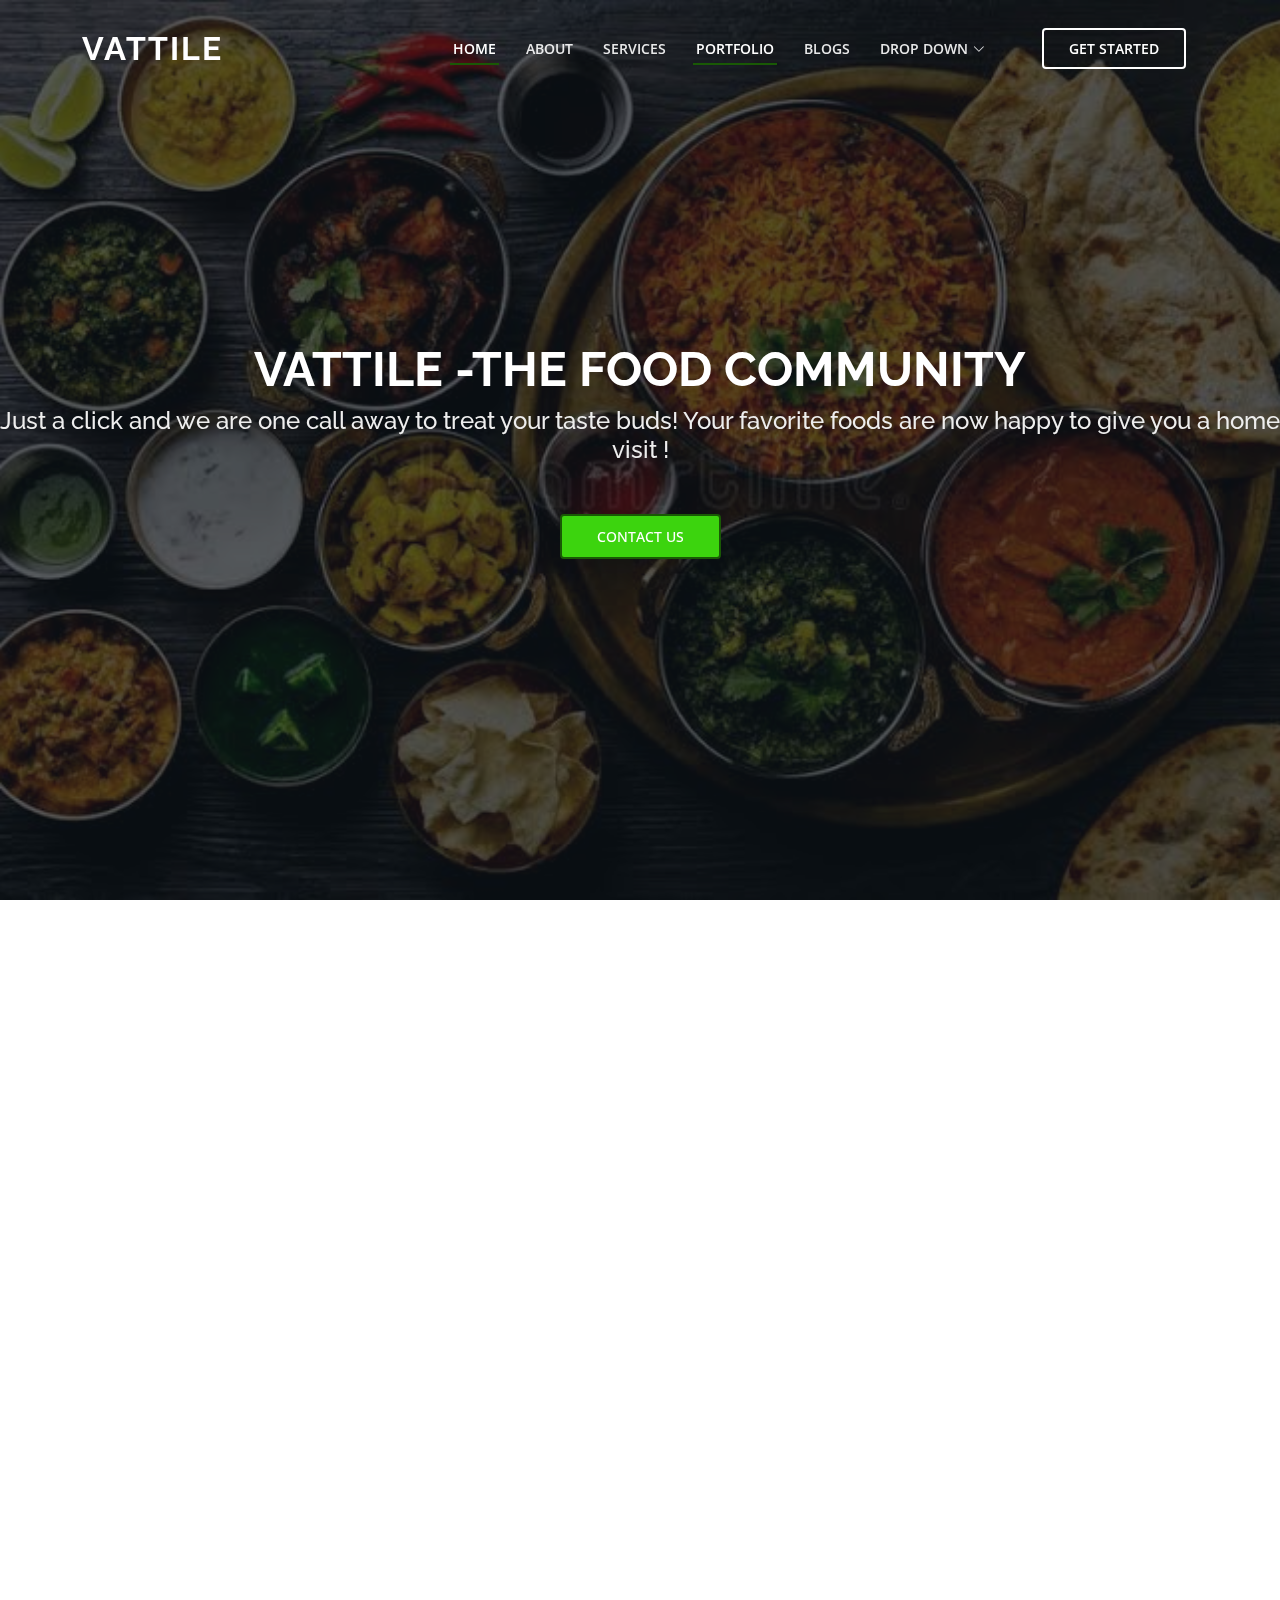
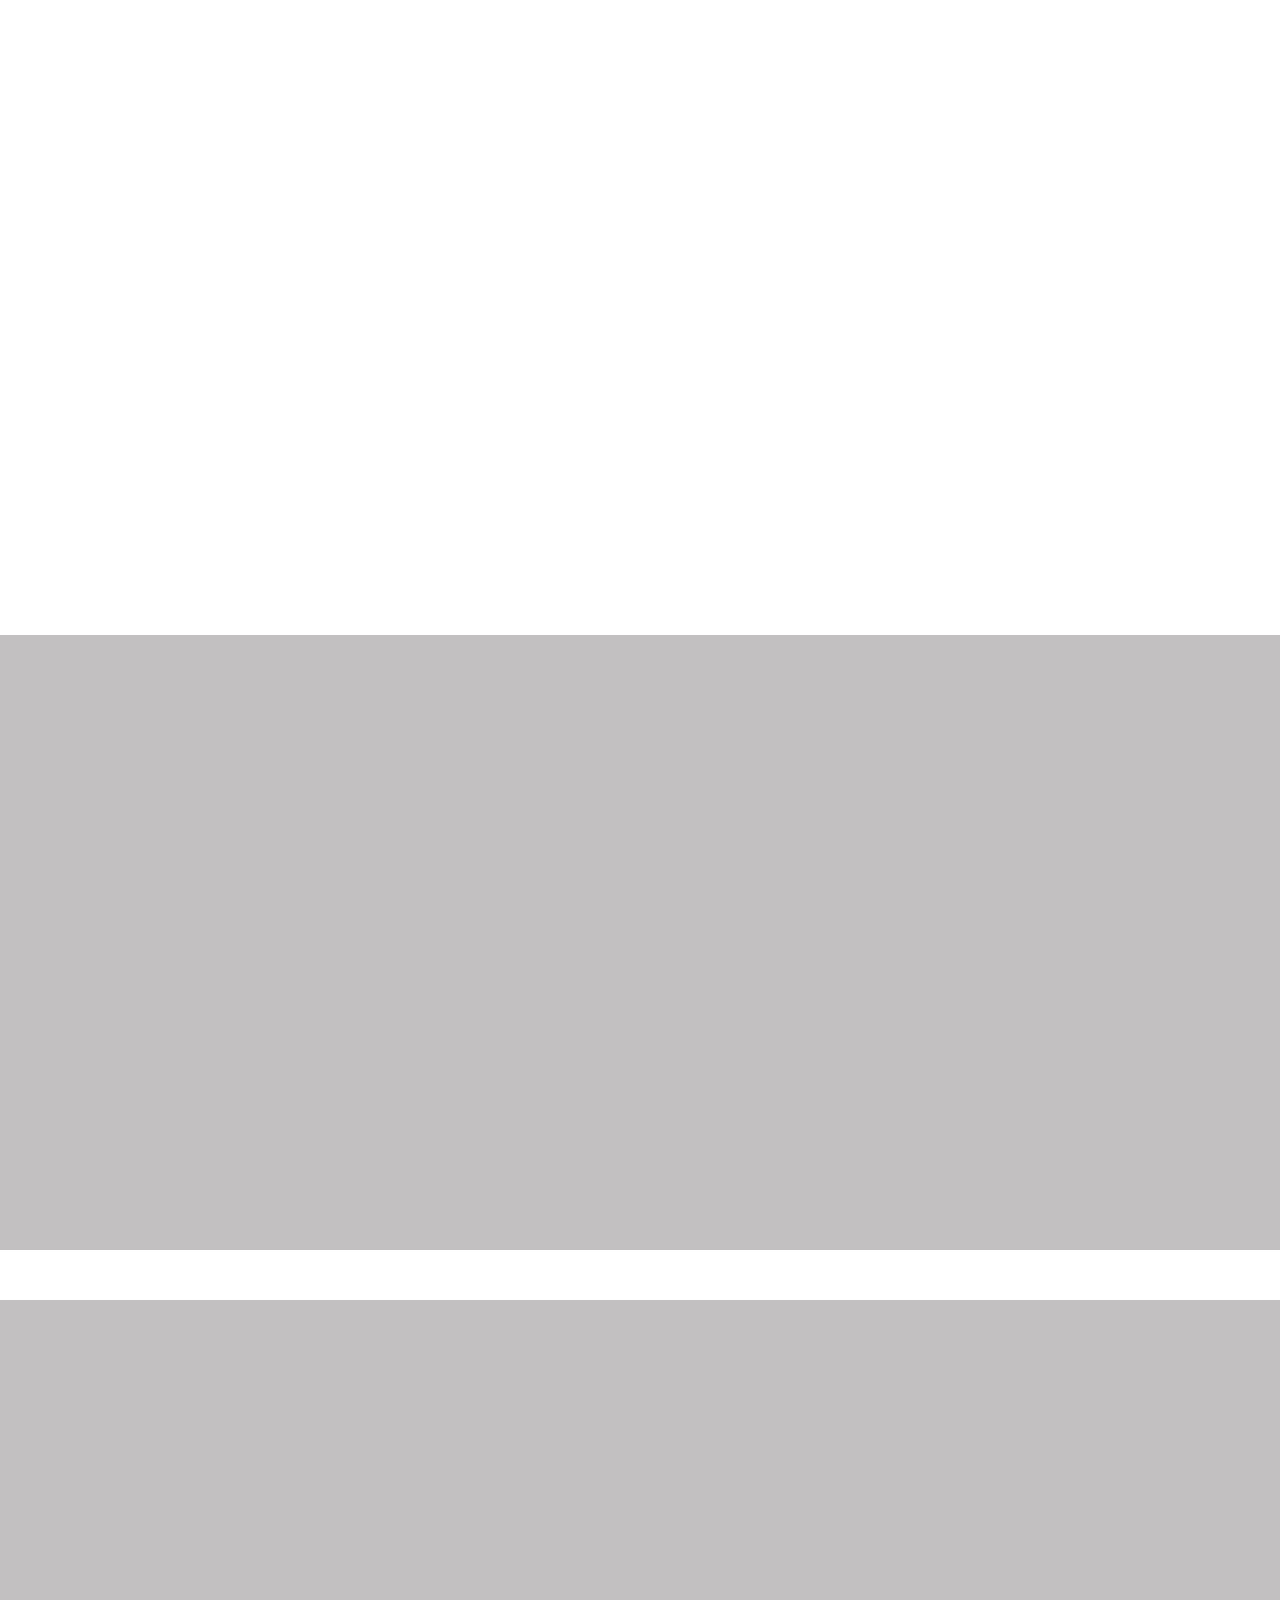
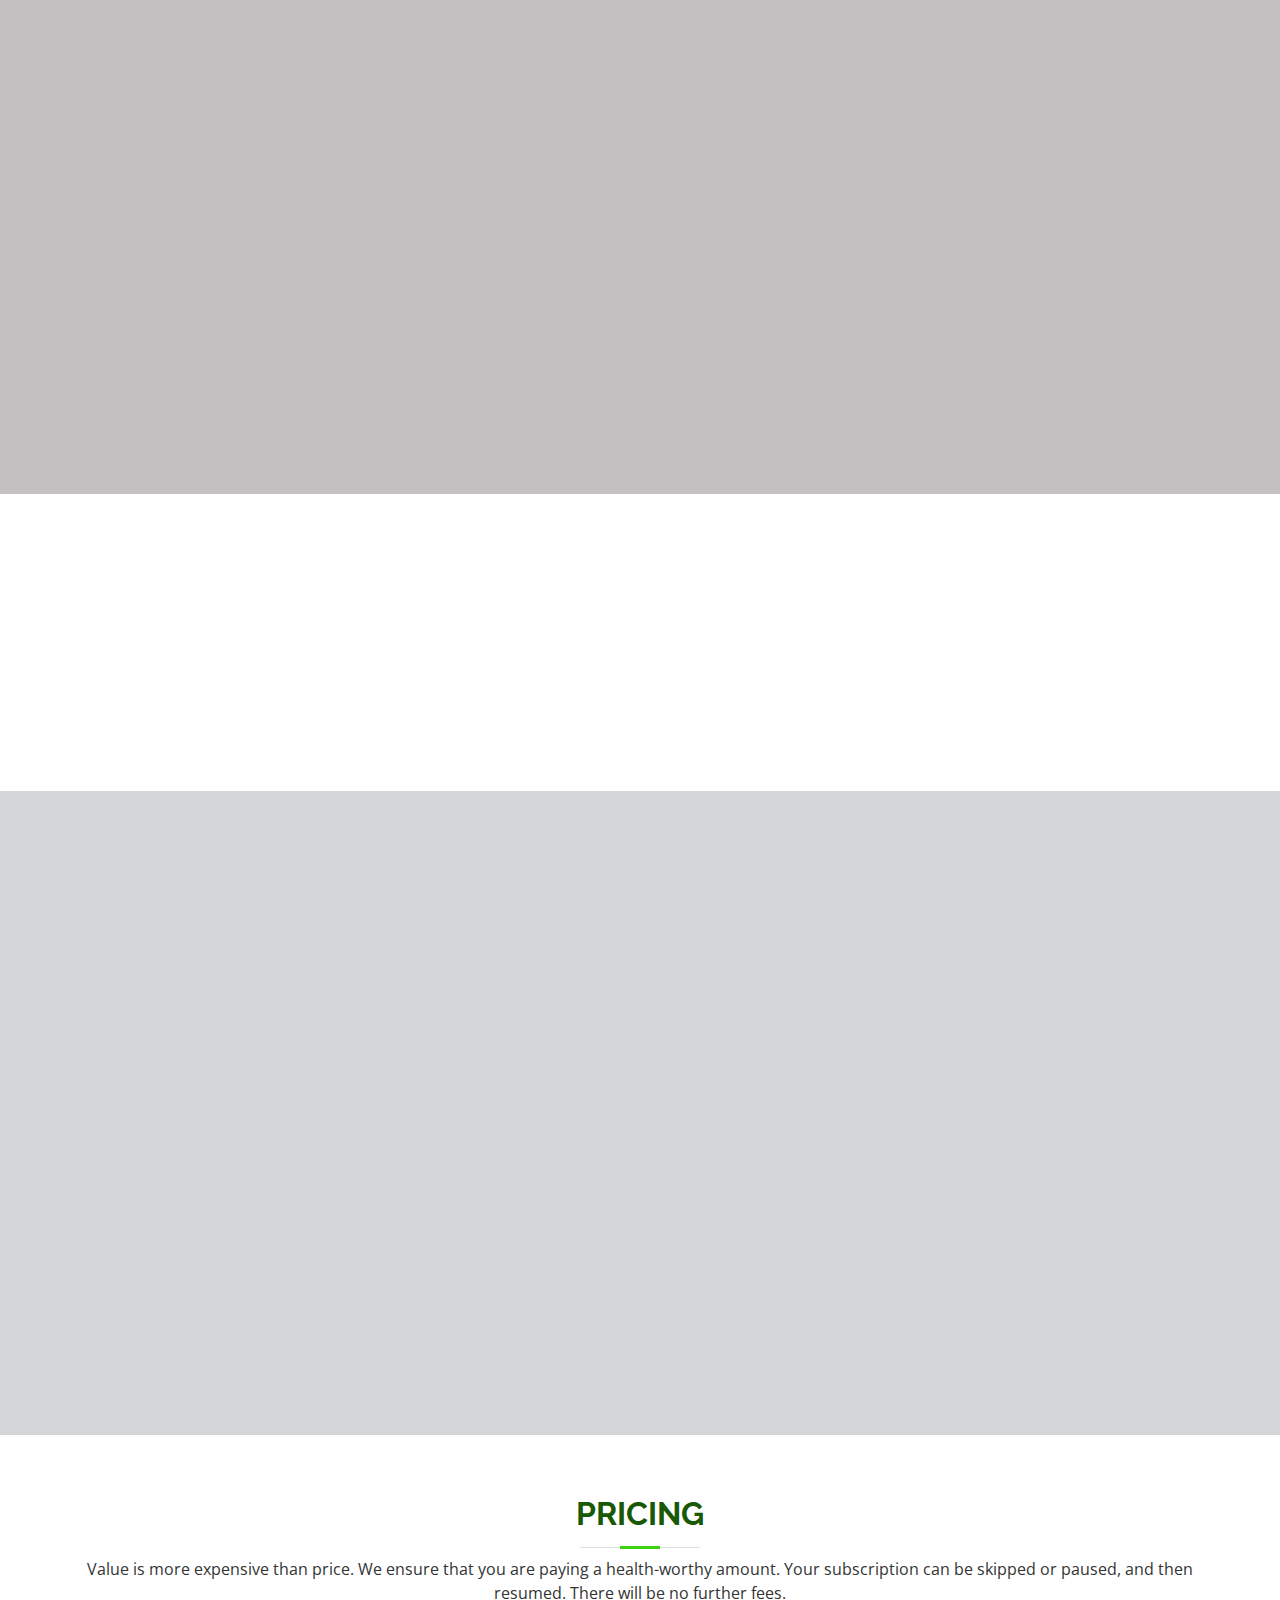
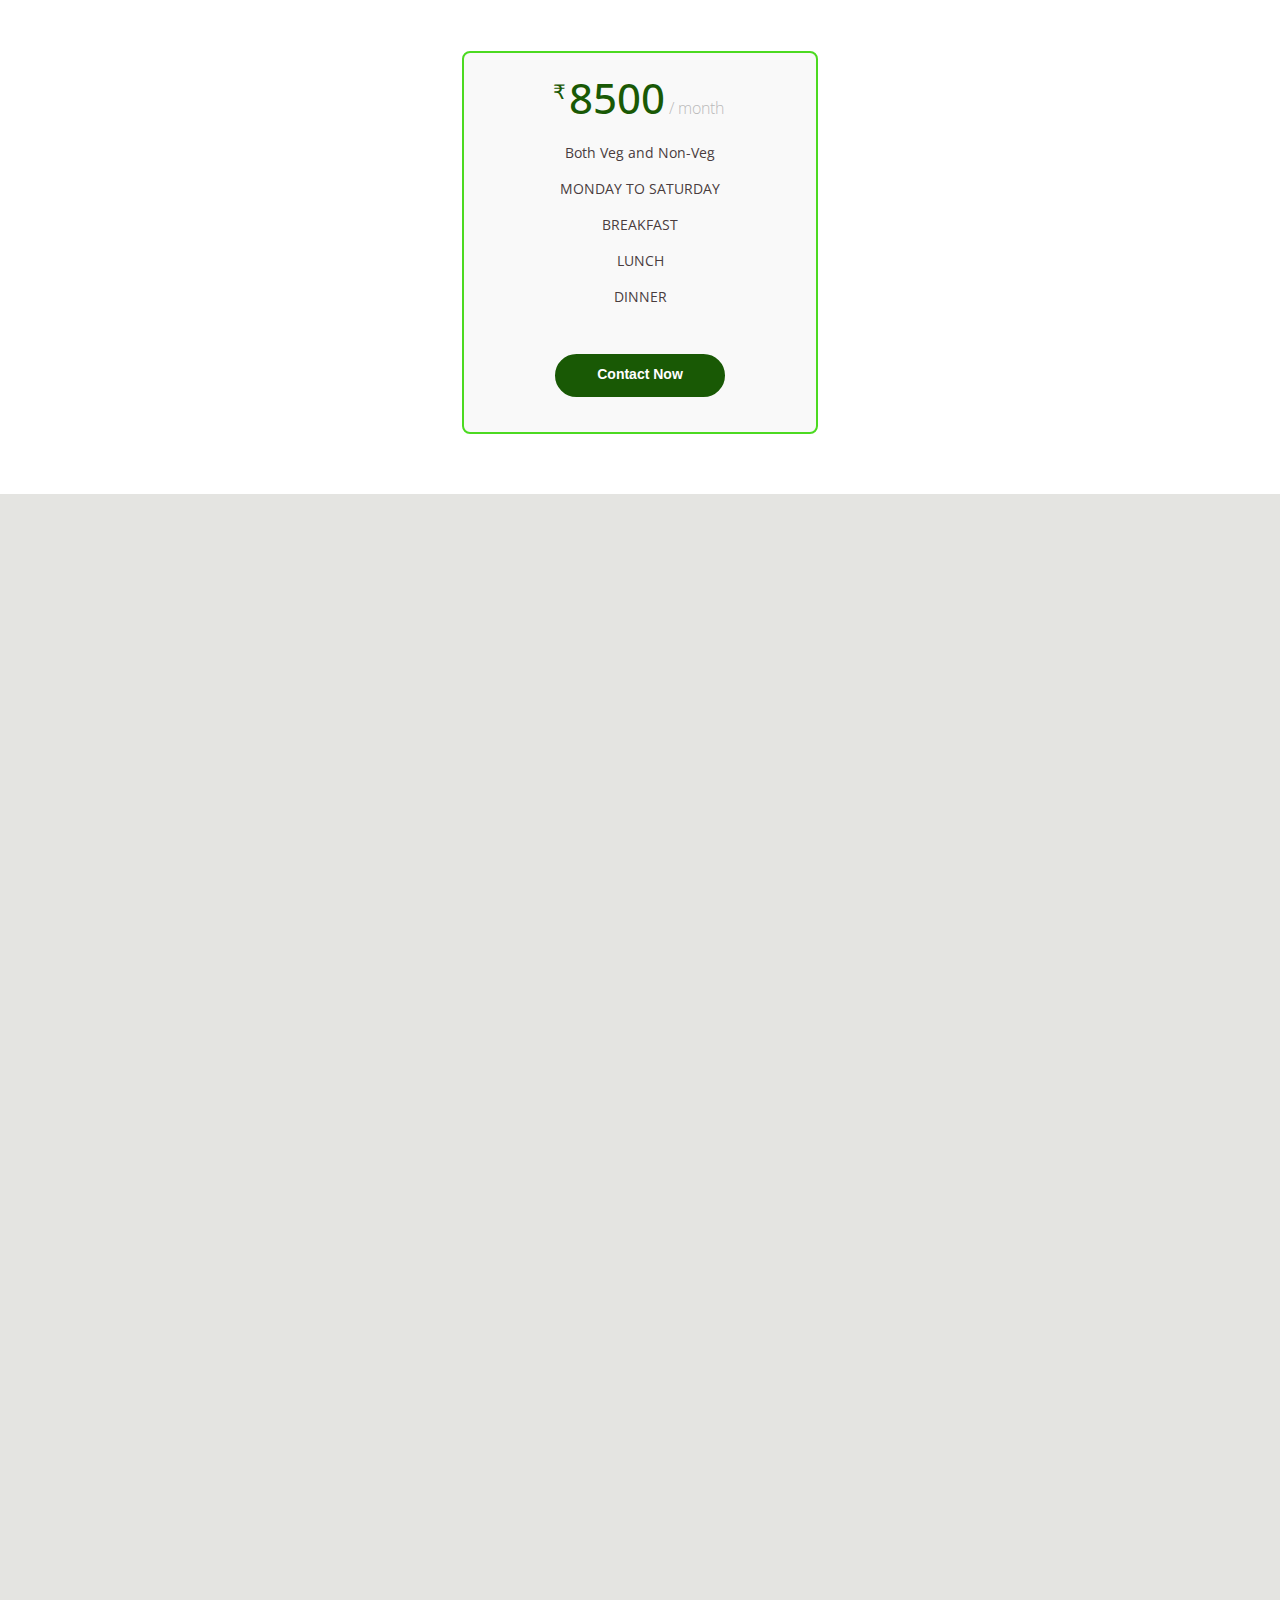
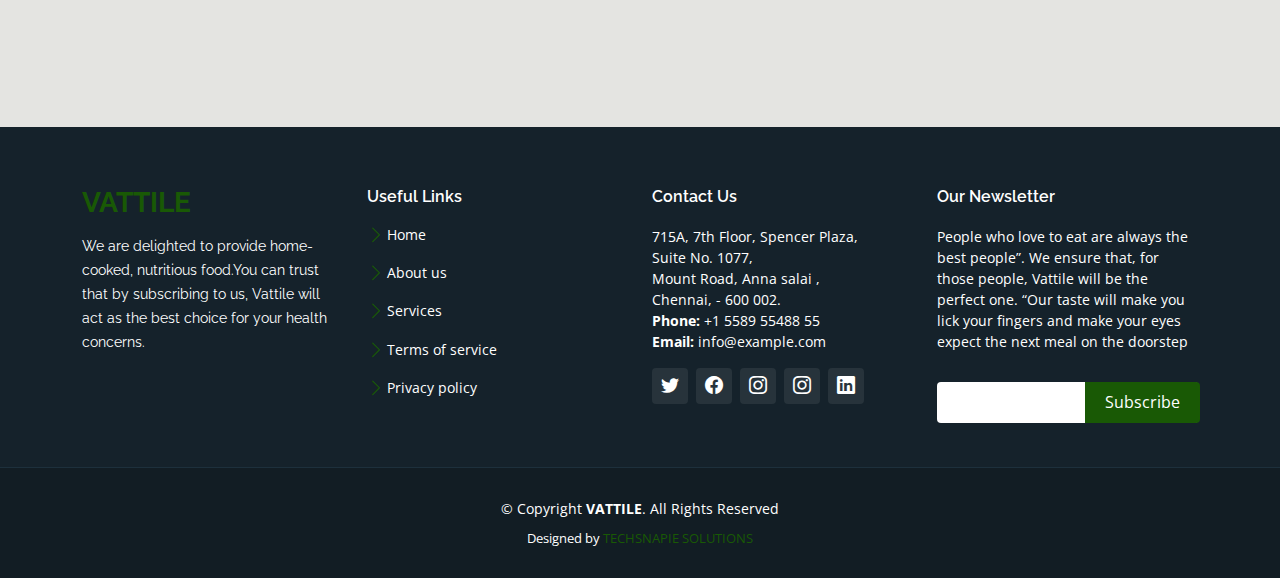
<file: index.html>
<!DOCTYPE html>
<html lang="en">

<head>
  <meta charset="utf-8">
  <meta content="width=device-width, initial-scale=1.0" name="viewport">

  <title>VATTILE-THE FOOD COMMUNITY</title>
  <meta content="" name="description">
  <meta content="" name="keywords">

  <!-- Favicons -->
  <!-- <link href="assets/img/favicon.png" rel="icon">
  <link href="assets/img/apple-touch-icon.png" rel="apple-touch-icon"> -->

  <!-- Google Fonts -->
  <link href="https://fonts.googleapis.com/css?family=Open+Sans:300,300i,400,400i,600,600i,700,700i|Raleway:300,300i,400,400i,500,500i,600,600i,700,700i|Poppins:300,300i,400,400i,500,500i,600,600i,700,700i" rel="stylesheet">

  <!-- Vendor CSS Files -->
  <link href="assets/vendor/aos/aos.css" rel="stylesheet">
  <link href="assets/vendor/bootstrap/css/bootstrap.min.css" rel="stylesheet">
  <link href="assets/vendor/bootstrap-icons/bootstrap-icons.css" rel="stylesheet">
  <link href="assets/vendor/boxicons/css/boxicons.min.css" rel="stylesheet">
  <link href="assets/vendor/glightbox/css/glightbox.min.css" rel="stylesheet">
  <link href="assets/vendor/remixicon/remixicon.css" rel="stylesheet">
  <link href="assets/vendor/swiper/swiper-bundle.min.css" rel="stylesheet">

  <!-- Template Main CSS File -->
  <link href="assets/css/style.css" rel="stylesheet">

 
</head>

<body>

  <!-- ======= Header ======= -->
  <header id="header" class="fixed-top ">
    <div class="container d-flex align-items-center justify-content-between">

      <h1 class="logo green"><a href="index.html">VATTILE</a></h1>
      <!-- Uncomment below if you prefer to use an image logo -->
      <!-- <a href="index.html" class="logo"><img src="assets/img/logo.png" alt="" class="img-fluid"></a> -->

      <nav id="navbar" class="navbar">
        <ul>
          <li><a class="nav-link scrollto active" href="#hero">Home</a></li>
          <li><a class="nav-link scrollto" href="#about">About</a></li>
          <li><a class="nav-link scrollto" href="#services">Services</a></li>
          <li><a class="nav-link scrollto " href="#portfolio">Portfolio</a></li>
          <li><a class="nav-link scrollto" href="portfolio-details.html">Blogs</a></li>
          <li class="dropdown"><a href="#"><span>Drop Down</span> <i class="bi bi-chevron-down"></i></a>
            <ul>
              <li><a href="#">Drop Down 1</a></li>
              <li class="dropdown"><a href="#"><span>Deep Drop Down</span> <i class="bi bi-chevron-right"></i></a>
                <ul>
                  <li><a href="#">Deep Drop Down 1</a></li>
                  <li><a href="#">Deep Drop Down 2</a></li>
                  <li><a href="#">Deep Drop Down 3</a></li>
                  <li><a href="#">Deep Drop Down 4</a></li>
                  <li><a href="#">Deep Drop Down 5</a></li>
                </ul>
              </li>
              <li><a href="#">Drop Down 2</a></li>
              <li><a href="#">Drop Down 3</a></li>
              <li><a href="#">Drop Down 4</a></li>
            </ul>
          </li>
          
          <li><a class="getstarted scrollto" href="#contact">Get Started</a></li>
        </ul>
        <i class="bi bi-list mobile-nav-toggle"></i>
      </nav><!-- .navbar -->

    </div>
  </header><!-- End Header -->

  <!-- ======= Hero Section ======= -->
  <section id="hero">
    <div class="hero-container" data-aos="fade-up" data-aos-delay="150">
      <h1>VATTILE -THE FOOD COMMUNITY</h1>
        
      <h2>Just a click and we are one call away to treat your taste buds! Your favorite foods are now happy to give you a home visit !</h2>
      <div class="d-flex ">
        <a href="#contact" class="btn-get-started scrollto">Contact Us</a>
      </div>
    </div>
  </section><!-- End Hero -->

  <!-- ======= about Section ======= -->
<section id="about">
    <div class="container" data-aos="fade-up">
      <div class="section-header">
        <h3 class="green";>About</h3><br>
        <p class="pa1">--- Meals and Memories are made here ---</p>
        <p>VATTILE-A cuisine, freshly cooked home food of scrumptious and authentic variety to serve you with your favourite dishes full of flavours and spices. 
          We provide nutritious, home-cooked meals. Working professionals, bachelors, pregnant ladies, women with infants, and those with allergic problems will all benefit from our nutritious home foods.</p>
      </div>
</div>
</section>

<!-- ======= SPECIAL Section ======= -->
<section id="team">
    <div class="container" data-aos="fade-up">
      <div class="section-header">
        <h3 class="green">OUR SPECIAL</h3>
        <p>Sed ut perspiciatis unde omnis iste natus error sit voluptatem accusantium doloremque</p>
      </div>

      <div class="row">
        <section id="portfolio" class="portfolio">
          <div class="container">
      
       
      <div class="row portfolio-container" data-aos="fade-up" data-aos-delay="200">

        <div class="col-lg-4 col-md-6 portfolio-item ">
          <div class="portfolio-wrap">
            <img src="assets/img/portfolio/portfolio-1.jpg" class="img-fluid" alt="">
            <div class="portfolio-info">
              <h4>item-1</h4>
              
              <div class="portfolio-links">
                <a href="assets/img/portfolio/portfolio-1.jpg" data-gallery="portfolioGallery" class="portfolio-lightbox" title="App 1"><i class="bx bx-plus"></i></a>
                <a href="portfolio-details.html" class="link-details" title="More Details"><i class="bi bi-link"></i></a>

              </div>
            </div>
          </div>
        </div>

        <div class="col-lg-4 col-md-6 portfolio-item ">
          <div class="portfolio-wrap">
            <img src="assets/img/portfolio/portfolio-1.jpg" class="img-fluid" alt="">
            <div class="portfolio-info">
              <h4>item-1</h4>
              
              <div class="portfolio-links">
                <a href="assets/img/portfolio/portfolio-1.jpg" data-gallery="portfolioGallery" class="portfolio-lightbox" title="App 1"><i class="bx bx-plus"></i></a>
                <a href="portfolio-details.html" class="link-details" title="More Details"><i class="bi bi-link"></i></a>

              </div>
            </div>
          </div>
        </div>

        <div class="col-lg-4 col-md-6 portfolio-item ">
          <div class="portfolio-wrap">
            <img src="assets/img/portfolio/portfolio-1.jpg" class="img-fluid" alt="">
            <div class="portfolio-info">
              <h4>item-1</h4>
              
              <div class="portfolio-links">
                <a href="assets/img/portfolio/portfolio-1.jpg" data-gallery="portfolioGallery" class="portfolio-lightbox" title="App 1"><i class="bx bx-plus"></i></a>
                <a href="portfolio-details.html" class="link-details" title="More Details"><i class="bi bi-link"></i></a>

              </div>
            </div>
          </div>
        </div>

         <div class="col-lg-4 col-md-6 portfolio-item ">
          <div class="portfolio-wrap">
            <img src="assets/img/portfolio/portfolio-1.jpg" class="img-fluid" alt="">
            <div class="portfolio-info">
              <h4>item-1</h4>
              
              <div class="portfolio-links">
                <a href="assets/img/portfolio/portfolio-1.jpg" data-gallery="portfolioGallery" class="portfolio-lightbox" title="App 1"><i class="bx bx-plus"></i></a>
                <a href="portfolio-details.html" class="link-details" title="More Details"><i class="bi bi-link"></i></a>

              </div>
            </div>
          </div>
        </div>

       
</div>
</div>
</section>
     
  </section><!-- End Team Section -->
    <!-- ======= Events Section ======= -->
    <section id="events" class="events">
        <div class="container" data-aos="fade-up">
            <div class="section-header">
                <h3 class="green"> WHY HOME FOOD?</h3>
                <p>&nbsp</p>
              </div>
  
          <div class="events-slider swiper" data-aos="fade-up" data-aos-delay="100">
            <div >
  
              <div >
                <div class="row event-item">
                  <div class="col-lg-6">
                    <img src="assets/img/event-birthday.jpg" class="img-fluid" alt="">
                  </div>
                  <div class="col-lg-6 pt-4 pt-lg-0 content">
                    <h3>GOOD FOOD IS GOOD MOOD</h3><br>
                   
                   
                    <p class="fst-italic">
                      While dining out is a convenient way to avoid cooking, some restaurant dishes are high in salt, sugar, and fat. </p>
                      <p>According to a recent study, people who dine out twice or more per day have a higher risk of dying young than those who eat out less than once per week. </p>
                      <p>You do not need to be concerned; instead, we are here to provide you with organic food so that you can avoid cooking and focus on your responsibilities.

                    </p>
                   
                  
                  </div>
                </div>
              </div><!-- End testimonial item -->
  
              
  
             
            </div>
           
          </div>
  
        </div></section>

         <!-- ======= Events Section ======= -->
         <section id="events" class="events event-gap">
        <div class="container" data-aos="fade-up">
  
            <div class="section-header">
                <h3 class="green">WHY VATTILE? THE REASON TO CHOOSE US</h3>    
                <p>&nbsp</p>   
            </div>
  
          <div class="events-slider swiper" data-aos="fade-up" data-aos-delay="100">
            <div >
  
              <div >
                <div class="row event-item">
                
                  <div class="col-lg-6 ">
                    <h3>The Best Choice for Healthy Homemade Food</h3>
                    
                    <ul>

                      <li><i class="bi bi-check-circled"></i>Buying vegetables and raw materials directly from farmers.</li>

                      <li><i class="bi bi-check-circled"></i>Preparation of our own traditional home-made masala.</li>
                      <li><i class="bi bi-check-circled"></i>Insulated thermal tiffen boxes will be provided for the consumers.</li>
                      <li><i class="bi bi-check-circled"></i>Clean vessels that are strictly made of organic dishwashers.</li>
                      <li><i class="bi bi-check-circled"></i>We use cold-pressed oil to maintain the natural form of our ingredients.</li>
                      <li><i class="bi bi-check-circled"></i>Sanitized kitchen with expert chefs in South and North Indian cuisine.</li>
                      <li><i class="bi bi-check-circled"></i>It includes a well-equipped, hygienic kitchen with hand gloves and head caps.</li>
                      <li><i class="bi bi-check-circled"></i>Our customer relationship team will reach you to learn any of your special requests and to explain the plan more clearly.</li>
                      <li><i class="bi bi-check-circled"></i>Your food will start to get delivered the next day on your doorstep by our dedicated delivery team on time.</li>

                    </ul>
                    
                  </div>
                  <div class="col-lg-6 pt-4 pt-lg-0 content">
                    <img src="assets/img/event-birthday.jpg" class="img-fluid" alt="">
                  </div>
                </div>
              </div><!-- End testimonial item -->
  
              
  
             
            </div>
           
          </div>
  
        </div>
      </section><!-- End Events Section -->
  

  <!-- ======= Portfolio Section ======= -->
  <section id="portfolio" class="portfolio">
    <div class="container">

        <div class="container" data-aos="fade-up">
  
            <div class="section-header">
              <h3 class="green">Menu</h3>
              <p>Sed ut perspiciatis unde omnis iste natus error sit voluptatem accusantium doloremque</p>
            </div>
            <div class="d-flex align-cen">
              <a href="#" class="btn-get-started scrollto">Click here to download</a>
            </div>
      
      </div>

    </div>
  </section><!-- End Portfolio Section -->


   <!-- ======= Testimonials Section ======= -->
   <section id="testimonials" class="testimonials section-bg">
    <div class="container" data-aos="fade-up">

        <div class="container" data-aos="fade-up">
  
            <div class="section-header">
              <h3 class="green">What our coustomers says about us</h3>
              <p>Please give us your valuable feedback so that we can be sure to give you a satisfactory service.</p>
            </div>
      <div class="testimonials-slider swiper" data-aos="fade-up" data-aos-delay="100">
        <div class="swiper-wrapper ">

          <div class="slide-cen swiper-slide">
            <div class="testimonial-item">
              <p>
                <i class="bx bxs-quote-alt-left quote-icon-left"></i>
                As a bachelor, it is not that easy to have healthy food, even if I can manage to have delicious food by self-cooking. Lol!. I can’t manage that. Jokes apart, the way you are managing the food quality and cleanliness is great, and the approach to giving mixed types of food will be warmly welcomed.                <i class="bx bxs-quote-alt-right quote-icon-right"></i>
              </p>
              <img src="assets/img/testimonials/testimonials-1.jpg" class="testimonial-img" alt="">
              <h3>Saul Goodman</h3>
              <h4>Ceo &amp; Founder</h4>
            </div>
          </div><!-- End testimonial item -->

          <div class="slide-cen swiper-slide">
            <div class="testimonial-item">
              <p>
                <i class="bx bxs-quote-alt-left quote-icon-left"></i>
                We were in the hospital for several days, and we needed healthy home food at that crucial time. We chose you randomly without thinking about whether it would be good or not, but unexpectedly, the food was so good and seemed to be healthier, and I want to tell you about the hygiene. It was awesome. This is what we needed during hospital times. Thank you                <i class="bx bxs-quote-alt-right quote-icon-right"></i>
              </p>
              <img src="assets/img/testimonials/testimonials-2.jpg" class="testimonial-img" alt="">
              <h3>Sara Wilsson</h3>
              <h4>Designer</h4>
            </div>
          </div><!-- End testimonial item -->

          <div class="slide-cen swiper-slide">
            <div class="testimonial-item">
              <p>
                <i class="bx bxs-quote-alt-left quote-icon-left"></i>
                Well maintained. If you are looking for home-cooked food, this place is perfect.                <i class="bx bxs-quote-alt-right quote-icon-right"></i>
              </p>
              <img src="assets/img/testimonials/testimonials-3.jpg" class="testimonial-img" alt="">
              <h3>Jena Karlis</h3>
              <h4>Store Owner</h4>
            </div>
          </div><!-- End testimonial item -->

          <div class="slide-cen swiper-slide">
            <div class="testimonial-item">
              <p>
                <i class="bx bxs-quote-alt-left quote-icon-left"></i>
                I have just started with Vattile after my friends recommended it. So far, I have enjoyed all of my selections. These meals take the stress out of shopping and cooking for myself, and I know that I'm getting healthy, well-prepared food each day.                <i class="bx bxs-quote-alt-right quote-icon-right"></i>
              </p>
              <img src="assets/img/testimonials/testimonials-4.jpg" class="testimonial-img" alt="">
              <h3>Matt Brandon</h3>
              <h4>Freelancer</h4>
            </div>
          </div><!-- End testimonial item -->

          <div class="slide-cen swiper-slide">
            <div class="testimonial-item">
              <p>
                <i class="bx bxs-quote-alt-left quote-icon-left"></i>
                Thank you, Vattile. I have finally found healthy meals that I do not cook myself. Also, the size of your meals is perfect for me. I am eating every day now. The selection is good as well.                <i class="bx bxs-quote-alt-right quote-icon-right"></i>
              </p>
              <img src="assets/img/testimonials/testimonials-5.jpg" class="testimonial-img" alt="">
              <h3>John Larson</h3>
              <h4>Entrepreneur</h4>
            </div>
          </div><!-- End testimonial item -->

        </div>
        <div class="swiper-pagination"></div>
      </div>

    </div>
  </section><!-- End Testimonials Section -->



    <!-- ======= Pricing Section ======= -->
    <section id="pricing" class="pricing">
        <div class="container  ">
  
            <header class="section-header">
                <h3 class="green">Pricing</h3>
                <p>Value is more expensive than price. We ensure that you are paying a health-worthy amount. Your subscription can be skipped or paused, and then resumed. There will be no further fees.</p>
              </header>
  
          <div class="row cen-box">
  
          
  
            <div class="col-lg-4 col-md-6 mt-4 mt-md-0">
              <div class="box recommended ">
                <h4><sup>₹</sup>8500<span> / month</span></h4>
                <ul>
                  <li>Both Veg and Non-Veg</li>
                  <li>MONDAY TO SATURDAY</li>
                  <li>BREAKFAST</li>
                  <li>LUNCH</li>
                    <li>DINNER</li>
                  
                </ul>
                <div class="btn-wrap">
                  <a href="#contact" class="btn-buy">Contact Now</a>
                </div>
              </div>
            </div>
  
           
  
          </div>
  
        </div>
      </section><!-- End Pricing Section -->

       <!-- ======= Contact Section ======= -->
    <section id="contact" >
        <div class="container" data-aos="fade-up">
  
          <div class="section-header">
            <h3 class="green"> Contact Us</h3>
            <p>Sed ut perspiciatis unde omnis iste natus error sit voluptatem accusantium doloremque</p>
          </div>
          <div data-aos="fade-up " class="gap-up">
            <iframe style="border:0; width: 100%; height: 350px;" src="https://www.google.com/maps/embed?pb=!1m14!1m8!1m3!1d12097.433213460943!2d-74.0062269!3d40.7101282!3m2!1i1024!2i768!4f13.1!3m3!1m2!1s0x0%3A0xb89d1fe6bc499443!2sDowntown+Conference+Center!5e0!3m2!1smk!2sbg!4v1539943755621" frameborder="0" allowfullscreen></iframe>
          </div>
          <div class="row contact-info">
 
            <div class="col-md-4">
              <div class="contact-address">
                <i class="bi bi-geo-alt"></i>
                <h3>Address</h3>
                <address>A108 Adam Street, NY 535022, USA</address>
              </div>
            </div>
  
            <div class="col-md-4">
              <div class="contact-phone">
                <i class="bi bi-phone"></i>
                <h3>Phone Number</h3>
                <p><a href="tel:+155895548855">+1 5589 55488 55</a></p>
              </div>
            </div>
  
            <div class="col-md-4">
              <div class="contact-email">
                <i class="bi bi-envelope"></i>
                <h3>Email</h3>
                <p><a href="mailto:info@example.com">info@example.com</a></p>
              </div>
            </div>
  
          </div>
  
          <div class="form">
            <form action="forms/contact.php" method="post" role="form" class="php-email-form">
              <div class="row">
                <div class="form-group col-md-6">
                  <input type="text" name="name" class="form-control" id="name" placeholder="Your Name" required>
                </div>
                <div class="form-group col-md-6">
                  <input type="email" class="form-control" name="email" id="email" placeholder="Your Email" required>
                </div>
              </div>
              <div class="form-group">
                <input type="text" class="form-control" name="subject" id="subject" placeholder="Subject" required>
              </div>
              <div class="form-group">
                <textarea class="form-control" name="message" rows="5" placeholder="Message" required></textarea>
              </div>
              <div class="my-3">
                <div class="loading">Loading</div>
                <div class="error-message"></div>
                <div class="sent-message">Your message has been sent. Thank you!</div>
              </div>
              <div class="text-center"><button type="submit">Send Message</button></div>
            </form>
          </div>
  
        </div>
      </section><!-- End Contact Section -->
  


 <!-- ======= Footer ======= -->
 <footer id="footer">
    <div class="footer-top">
      <div class="container">
        <div class="row">

          <div class="col-lg-3 col-md-6 footer-info">
            <h3 class="green">VATTILE</h3>
            <p>We are delighted to provide home-cooked, nutritious food.You can trust that by subscribing to us, Vattile will act as the best choice for your health concerns. </p>
          </div>

          <div class="col-lg-3 col-md-6 footer-links">
            <h4 class="green">Useful Links</h4>
            <ul>
              <li><i class="bi bi-chevron-right"></i> <a href="#">Home</a></li>
              <li><i class="bi bi-chevron-right"></i> <a href="#">About us</a></li>
              <li><i class="bi bi-chevron-right"></i> <a href="#">Services</a></li>
              <li><i class="bi bi-chevron-right"></i> <a href="#">Terms of service</a></li>
              <li><i class="bi bi-chevron-right"></i> <a href="#">Privacy policy</a></li>
            </ul>
          </div>

          <div class="col-lg-3 col-md-6 footer-contact">
            <h4 class="green">Contact Us</h4>
            <p>
              715A, 7th Floor, Spencer Plaza, <br>
              Suite No. 1077,<br>
              Mount Road, Anna salai ,<br>
              Chennai, - 600 002.<br>
              
              <strong>Phone:</strong> +1 5589 55488 55<br>
              <strong>Email:</strong> info@example.com<br>
            </p>

            <div class="social-links">
              <a href="#" class="twitter"><i class="bi bi-twitter"></i></a>
              <a href="#" class="facebook"><i class="bi bi-facebook"></i></a>
              <a href="#" class="instagram"><i class="bi bi-instagram"></i></a>
              <a href="#" class="instagram"><i class="bi bi-instagram"></i></a>
              <a href="#" class="linkedin"><i class="bi bi-linkedin"></i></a>
            </div>

          </div>

          <div class="col-lg-3 col-md-6 footer-newsletter">
            <h4 class="green">Our Newsletter</h4>
            <p>People who love to eat are always the best people”. We ensure that, for those people, Vattile will be the perfect one.  “Our taste will make you lick your fingers and make your eyes expect the next meal on the doorstep</p>
            <form action="" method="post">
              <input type="email" name="email"><input type="submit" value="Subscribe">
            </form>
          </div>

        </div>
      </div>
    </div>

    <div class="container">
      <div class="copyright">
        &copy; Copyright <strong>VATTILE</strong>. All Rights Reserved
      </div>
      <div class="credits">
        Designed by <a href="https://techsnapie.com/">TECHSNAPIE SOLUTIONS</a>

      </div>
    </div>
  </footer><!-- End Footer -->

  <!-- back-btn -->
  <a href="#" class="back-to-top d-flex align-items-center justify-content-center"><i class="bi bi-arrow-up-short"></i></a>

   <!-- Vendor JS Files -->
   <script src="assets/vendor/purecounter/purecounter.js"></script>
   <script src="assets/vendor/aos/aos.js"></script>
   <script src="assets/vendor/bootstrap/js/bootstrap.bundle.min.js"></script>
   <script src="assets/vendor/glightbox/js/glightbox.min.js"></script>
   <script src="assets/vendor/isotope-layout/isotope.pkgd.min.js"></script>
   <script src="assets/vendor/swiper/swiper-bundle.min.js"></script>
   <script src="assets/vendor/php-email-form/validate.js"></script>
 
   <!-- Template Main JS File -->
   <script src="assets/js/main.js"></script>
 
 </body>
 </html>
</file>
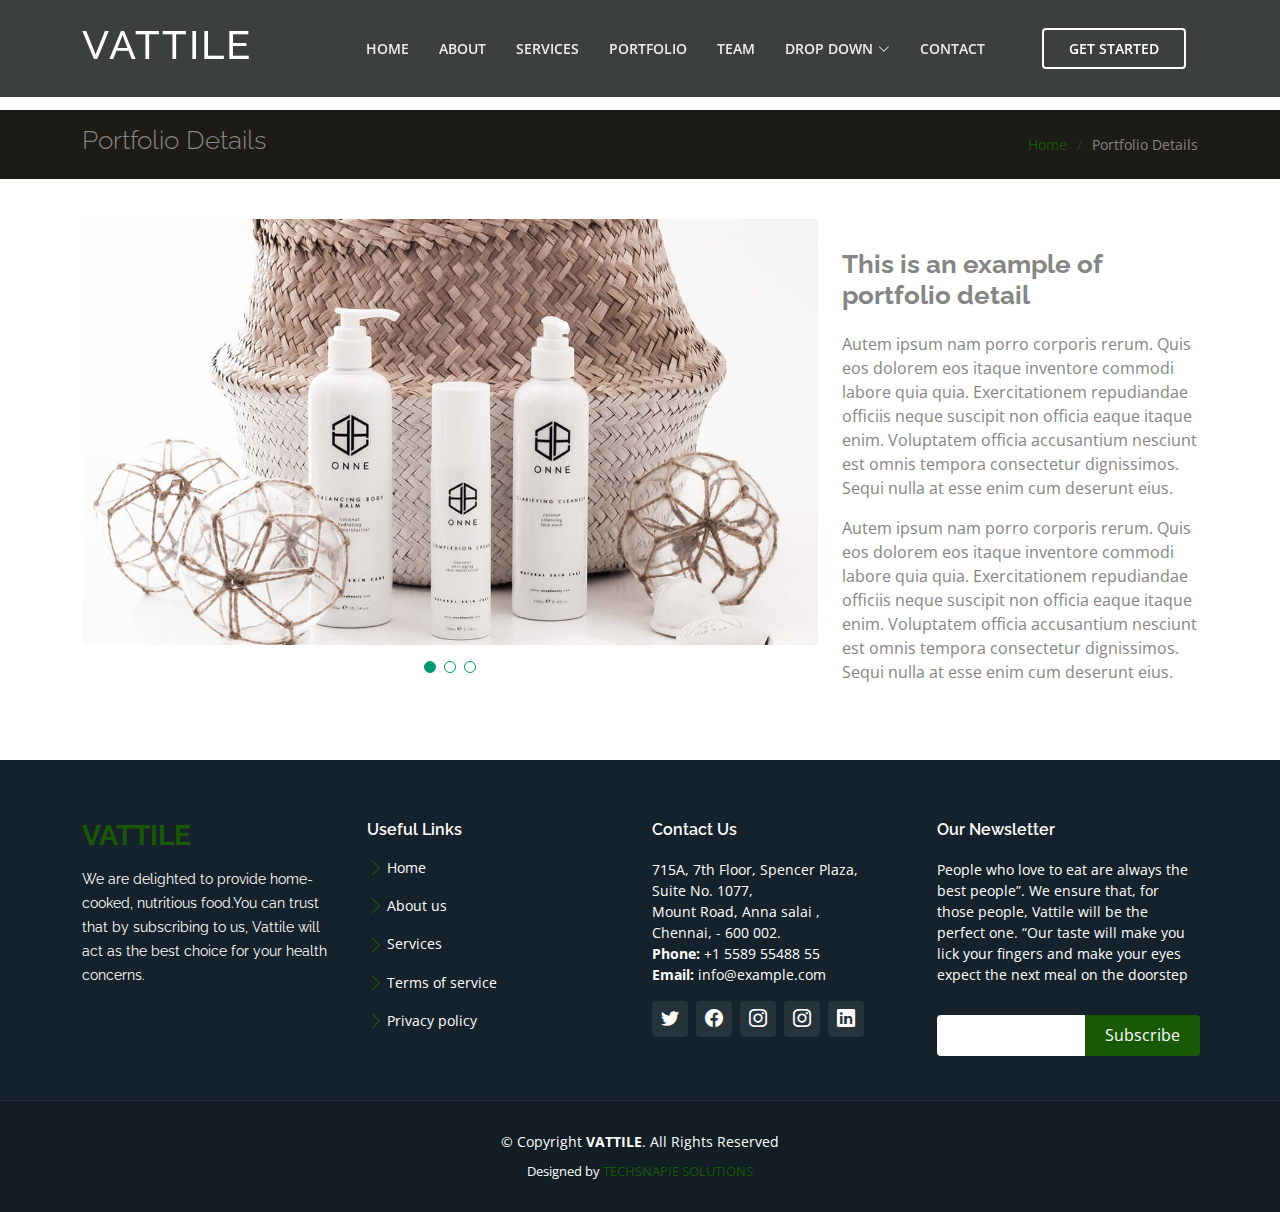
<file: portfolio-details.html>
<!DOCTYPE html>
<html lang="en">

<head>
  <meta charset="utf-8">
  <meta content="width=device-width, initial-scale=1.0" name="viewport">

  <title>our specials</title>
  <meta content="" name="description">
  <meta content="" name="keywords">

  <!-- Favicons -->
  <!-- <link href="assets/img/favicon.png" rel="icon">
  <link href="assets/img/apple-touch-icon.png" rel="apple-touch-icon"> -->

  <!-- Google Fonts -->
  <link href="https://fonts.googleapis.com/css?family=Open+Sans:300,300i,400,400i,600,600i,700,700i|Raleway:300,300i,400,400i,500,500i,600,600i,700,700i|Poppins:300,300i,400,400i,500,500i,600,600i,700,700i" rel="stylesheet">

  <!-- Vendor CSS Files -->
  <link href="assets/vendor/aos/aos.css" rel="stylesheet">
  <link href="assets/vendor/bootstrap/css/bootstrap.min.css" rel="stylesheet">
  <link href="assets/vendor/bootstrap-icons/bootstrap-icons.css" rel="stylesheet">
  <link href="assets/vendor/boxicons/css/boxicons.min.css" rel="stylesheet">
  <link href="assets/vendor/glightbox/css/glightbox.min.css" rel="stylesheet">
  <link href="assets/vendor/remixicon/remixicon.css" rel="stylesheet">
  <link href="assets/vendor/swiper/swiper-bundle.min.css" rel="stylesheet">

 
  <link href="assets/css/style.css" rel="stylesheet">


</head>

<body>

  <!-- ======= Header ======= -->
  <header id="header" class="fixed-top d-flex align-items-center" style="background-color:  rgba(26, 29, 31, 0.85);">
    <div class="container">
      <div class="header-container d-flex align-items-center justify-content-between">
        <div class="logo">
          <h1 class="text-light"><a href="index.html"><span>VATTILE</span></a></h1>
          <!-- Uncomment below if you prefer to use an image logo -->
          <!-- <a href="index.html"><img src="assets/img/logo.png" alt="" class="img-fluid"></a>-->
        </div>

        <nav id="navbar" class="navbar">
          <ul>
            <li><a class="nav-link scrollto " href="#hero">Home</a></li>
            <li><a class="nav-link scrollto" href="#about">About</a></li>
            <li><a class="nav-link scrollto" href="#services">Services</a></li>
            <li><a class="nav-link scrollto " href="#portfolio">Portfolio</a></li>
            <li><a class="nav-link scrollto" href="#team">Team</a></li>
            <li class="dropdown"><a href="#"><span>Drop Down</span> <i class="bi bi-chevron-down"></i></a>
              <ul>
                <li><a href="#">Drop Down 1</a></li>
                <li class="dropdown"><a href="#"><span>Deep Drop Down</span> <i class="bi bi-chevron-right"></i></a>
                  <ul>
                    <li><a href="#">Deep Drop Down 1</a></li>
                    <li><a href="#">Deep Drop Down 2</a></li>
                    <li><a href="#">Deep Drop Down 3</a></li>
                    <li><a href="#">Deep Drop Down 4</a></li>
                    <li><a href="#">Deep Drop Down 5</a></li>
                  </ul>
                </li>
                <li><a href="#">Drop Down 2</a></li>
                <li><a href="#">Drop Down 3</a></li>
                <li><a href="#">Drop Down 4</a></li>
              </ul>
            </li>
            <li><a class="nav-link scrollto" href="#contact">Contact</a></li>
            <li><a class="getstarted scrollto" href="#about">Get Started</a></li>
          </ul>
          <i class="bi bi-list mobile-nav-toggle"></i>
        </nav><!-- .navbar -->

      </div><!-- End Header Container -->
    </div>
  </header><!-- End Header -->

  <main id="main">

    <!-- ======= Breadcrumbs ======= -->
    <section id="breadcrumbs" class="breadcrumbs">
      <div class="container">

        <div class="d-flex justify-content-between align-items-center">
          <h2>Portfolio Details</h2>
          <ol>
            <li><a href="index.html">Home</a></li>
            <li>Portfolio Details</li>
          </ol>
        </div>

      </div>
    </section><!-- End Breadcrumbs -->

    <!-- ======= Portfolio Details Section ======= -->
    <section id="portfolio-details" class="portfolio-details">
      <div class="container">

        <div class="row gy-4">

          <div class="col-lg-8">
            <div class="portfolio-details-slider swiper">
              <div class="swiper-wrapper align-items-center">

                <div class="swiper-slide">
                  <img src="assets/img/portfolio/portfolio-details-1.jpg" alt="">
                </div>

                <div class="swiper-slide">
                  <img src="assets/img/portfolio/portfolio-details-2.jpg" alt="">
                </div>

                <div class="swiper-slide">
                  <img src="assets/img/portfolio/portfolio-details-3.jpg" alt="">
                </div>

              </div>
              <div class="swiper-pagination"></div>
            </div>
          </div>

          <div class="col-lg-4">
           
            <div class="portfolio-description">
              <h2>This is an example of portfolio detail</h2>
              <p>
                Autem ipsum nam porro corporis rerum. Quis eos dolorem eos itaque inventore commodi labore quia quia. Exercitationem repudiandae officiis neque suscipit non officia eaque itaque enim. Voluptatem officia accusantium nesciunt est omnis tempora consectetur dignissimos. Sequi nulla at esse enim cum deserunt eius.
              </p>
              <p>
                Autem ipsum nam porro corporis rerum. Quis eos dolorem eos itaque inventore commodi labore quia quia. Exercitationem repudiandae officiis neque suscipit non officia eaque itaque enim. Voluptatem officia accusantium nesciunt est omnis tempora consectetur dignissimos. Sequi nulla at esse enim cum deserunt eius.
              </p>
            </div>
          </div>

        </div>

      </div>
    </section><!-- End Portfolio Details Section -->

  </main><!-- End #main -->

 <!-- ======= Footer ======= -->
 <footer id="footer">
  <div class="footer-top">
    <div class="container">
      <div class="row">

        <div class="col-lg-3 col-md-6 footer-info">
          <h3 class="green">VATTILE</h3>
          <p>We are delighted to provide home-cooked, nutritious food.You can trust that by subscribing to us, Vattile will act as the best choice for your health concerns. </p>
        </div>

        <div class="col-lg-3 col-md-6 footer-links">
          <h4 class="green">Useful Links</h4>
          <ul>
            <li><i class="bi bi-chevron-right"></i> <a href="#">Home</a></li>
            <li><i class="bi bi-chevron-right"></i> <a href="#">About us</a></li>
            <li><i class="bi bi-chevron-right"></i> <a href="#">Services</a></li>
            <li><i class="bi bi-chevron-right"></i> <a href="#">Terms of service</a></li>
            <li><i class="bi bi-chevron-right"></i> <a href="#">Privacy policy</a></li>
          </ul>
        </div>

        <div class="col-lg-3 col-md-6 footer-contact">
          <h4 class="green">Contact Us</h4>
          <p>
            715A, 7th Floor, Spencer Plaza, <br>
            Suite No. 1077,<br>
            Mount Road, Anna salai ,<br>
            Chennai, - 600 002.<br>
            
            <strong>Phone:</strong> +1 5589 55488 55<br>
            <strong>Email:</strong> info@example.com<br>
          </p>

          <div class="social-links">
            <a href="#" class="twitter"><i class="bi bi-twitter"></i></a>
            <a href="#" class="facebook"><i class="bi bi-facebook"></i></a>
            <a href="#" class="instagram"><i class="bi bi-instagram"></i></a>
            <a href="#" class="instagram"><i class="bi bi-instagram"></i></a>
            <a href="#" class="linkedin"><i class="bi bi-linkedin"></i></a>
          </div>

        </div>

        <div class="col-lg-3 col-md-6 footer-newsletter">
          <h4 class="green">Our Newsletter</h4>
          <p>People who love to eat are always the best people”. We ensure that, for those people, Vattile will be the perfect one.  “Our taste will make you lick your fingers and make your eyes expect the next meal on the doorstep</p>
          <form action="" method="post">
            <input type="email" name="email"><input type="submit" value="Subscribe">
          </form>
        </div>

      </div>
    </div>
  </div>

  <div class="container">
    <div class="copyright">
      &copy; Copyright <strong>VATTILE</strong>. All Rights Reserved
    </div>
    <div class="credits">
              Designed by <a href="techsnapie.com">TECHSNAPIE SOLUTIONS</a>

    </div>
  </div>
</footer><!-- End Footer -->

<!-- back-btn -->
<a href="#" class="back-to-top d-flex align-items-center justify-content-center"><i class="bi bi-arrow-up-short"></i></a>

  <!-- Vendor JS Files -->
  <script src="assets/vendor/purecounter/purecounter.js"></script>
  <script src="assets/vendor/aos/aos.js"></script>
  <script src="assets/vendor/bootstrap/js/bootstrap.bundle.min.js"></script>
  <script src="assets/vendor/glightbox/js/glightbox.min.js"></script>
  <script src="assets/vendor/isotope-layout/isotope.pkgd.min.js"></script>
  <script src="assets/vendor/swiper/swiper-bundle.min.js"></script>
  <script src="assets/vendor/php-email-form/validate.js"></script>

  <!-- Template Main JS File -->
  <script src="assets/js/main.js"></script>

</body>

</html>
</file>
<file: assets/css/style.css>
/*--------------------------------------------------------------
# General
--------------------------------------------------------------*/
body {
  font-family: "Open Sans", sans-serif;
  color: #868585;
}

a {
  color: #195905;
  text-decoration: none;
}

a:hover {
  color: #3cd40e;
  text-decoration: none;
}

h1, h2, h3, h4, h5, h6 {
  font-family: "Raleway", sans-serif;
}
.pa1{
  font-weight: 300;

}
.green{
  color: #195905;
}
/*--------------------------------------------------------------
# Back to top button
--------------------------------------------------------------*/
.back-to-top {
  position: fixed;
  visibility: hidden;
  opacity: 0;
  right: 15px;
  bottom: 15px;
  z-index: 996;
  background: #195905;
  width: 40px;
  height: 40px;
  border-radius: 4px;
  transition: all 0.4s;
}
.back-to-top i {
  font-size: 24px;
  color: #fff;
  line-height: 0;
}
.back-to-top:hover {
  background: #3cd40e;
  color: #fff;
}
.back-to-top.active {
  visibility: visible;
  opacity: 1;
}

/*--------------------------------------------------------------
# Preloader
--------------------------------------------------------------*/
#preloader {
  position: fixed;
  top: 0;
  left: 0;
  right: 0;
  bottom: 0;
  z-index: 9999;
  overflow: hidden;
  background: #fff;
}

#preloader:before {
  content: "";
  position: fixed;
  top: calc(50% - 30px);
  left: calc(50% - 30px);
  border: 6px solid #195905;
  border-top-color: #ffe9e3;
  border-radius: 50%;
  width: 60px;
  height: 60px;
  -webkit-animation: animate-preloader 1s linear infinite;
  animation: animate-preloader 1s linear infinite;
}

@-webkit-keyframes animate-preloader {
  0% {
    transform: rotate(0deg);
  }
  100% {
    transform: rotate(360deg);
  }
}

@keyframes animate-preloader {
  0% {
    transform: rotate(0deg);
  }
  100% {
    transform: rotate(360deg);
  }
}
/*--------------------------------------------------------------
# Disable aos animation delay on mobile devices
--------------------------------------------------------------*/
@media screen and (max-width: 768px) {
  [data-aos-delay] {
    transition-delay: 0 !important;
  }
}
/*--------------------------------------------------------------
# Header
--------------------------------------------------------------*/
#header {
  transition: all 0.5s;
  z-index: 997;
  padding: 20px 0;
}
#header.header-scrolled, #header.header-inner-pages {
  background: rgba(26, 29, 31, 0.85);
  padding: 10px 0;
}
#header .logo {
  font-size: 32px;
  margin: 0;
  padding: 0;
  line-height: 1;
  font-weight: 700;
  letter-spacing: 2px;
}
#header .logo a {
  color: #fff;
}
#header .logo img {
  max-height: 40px;
}

/*--------------------------------------------------------------
# Navigation Menu
--------------------------------------------------------------*/
/**
* Desktop Navigation 
*/
.navbar {
  padding: 0;
}
.navbar ul {
  margin: 0;
  padding: 0;
  display: flex;
  list-style: none;
  align-items: center;
}
.navbar li {
  position: relative;
}
.navbar > ul > li {
  white-space: nowrap;
  padding: 8px 12px;
}
.navbar a, .navbar a:focus {
  display: flex;
  align-items: center;
  position: relative;
  justify-content: space-between;
  padding: 0 3px;
  font-size: 14px;
  text-transform: uppercase;
  font-weight: 600;
  color: rgba(255, 255, 255, 0.9);
  white-space: nowrap;
  transition: 0.3s;
}
.navbar a i, .navbar a:focus i {
  font-size: 12px;
  line-height: 0;
  margin-left: 5px;
}
.navbar > ul > li > a:before {
  content: "";
  position: absolute;
  width: 100%;
  height: 2px;
  bottom: -6px;
  left: 0;
  background-color: #195905;
  visibility: hidden;
  width: 0px;
  transition: all 0.3s ease-in-out 0s;
}
.navbar a:hover:before, .navbar li:hover > a:before, .navbar .active:before {
  visibility: visible;
  width: 100%;
}
.navbar a:hover, .navbar .active, .navbar .active:focus, .navbar li:hover > a {
  color: #fff;
}
.navbar .getstarted, .navbar .getstarted:focus {
  padding: 8px 25px;
  margin-left: 30px;
  border-radius: 4px;
  color: #fff;
  border: 2px solid #fff;
}
.navbar .getstarted:hover, .navbar .getstarted:focus:hover {
  color: #fff;
  background: #3cd40e;
  border-color: #195905;
}
.navbar > ul > li > .getstarted:before {
  visibility: hidden;
}
.navbar .dropdown ul {
  display: block;
  position: absolute;
  left: 14px;
  top: calc(100% + 30px);
  margin: 0;
  padding: 10px 0;
  z-index: 99;
  opacity: 0;
  visibility: hidden;
  background: #fff;
  box-shadow: 0px 0px 30px rgba(127, 137, 161, 0.25);
  transition: 0.3s;
  border-radius: 4px;
}
.navbar .dropdown ul li {
  min-width: 200px;
}
.navbar .dropdown ul a {
  padding: 10px 20px;
  font-size: 14px;
  text-transform: none;
  color: #15222b;
  font-weight: 400;
}
.navbar .dropdown ul a i {
  font-size: 12px;
}
.navbar .dropdown ul a:hover, .navbar .dropdown ul .active:hover, .navbar .dropdown ul li:hover > a {
  color: #195905;
}
.navbar .dropdown:hover > ul {
  opacity: 1;
  top: 100%;
  visibility: visible;
}
.navbar .dropdown .dropdown ul {
  top: 0;
  left: calc(100% - 30px);
  visibility: hidden;
}
.navbar .dropdown .dropdown:hover > ul {
  opacity: 1;
  top: 0;
  left: 100%;
  visibility: visible;
}
@media (max-width: 1366px) {
  .navbar .dropdown .dropdown ul {
    left: -90%;
  }
  .navbar .dropdown .dropdown:hover > ul {
    left: -100%;
  }
}

/**
* Mobile Navigation 
*/
.mobile-nav-toggle {
  color: #fff;
  font-size: 28px;
  cursor: pointer;
  display: none;
  line-height: 0;
  transition: 0.5s;
}

@media (max-width: 991px) {
  .mobile-nav-toggle {
    display: block;
  }

  .navbar ul {
    display: none;
  }
}
.navbar-mobile {
  position: fixed;
  overflow: hidden;
  top: 0;
  right: 0;
  left: 0;
  bottom: 0;
  background: rgba(4, 7, 9, 0.9);
  transition: 0.3s;
  z-index: 999;
}
.navbar-mobile .mobile-nav-toggle {
  position: absolute;
  top: 15px;
  right: 15px;
}
.navbar-mobile ul {
  display: block;
  position: absolute;
  top: 55px;
  right: 15px;
  bottom: 15px;
  left: 15px;
  padding: 10px 0;
  border-radius: 10px;
  background-color: #fff;
  overflow-y: auto;
  transition: 0.3s;
}
.navbar-mobile a, .navbar-mobile a:focus {
  padding: 10px 20px;
  font-size: 15px;
  color: #15222b;
}
.navbar-mobile a:hover, .navbar-mobile .active, .navbar-mobile li:hover > a {
  color: #195905;
}
.navbar-mobile .getstarted, .navbar-mobile .getstarted:focus {
  margin: 15px;
}
.navbar-mobile .dropdown ul {
  position: static;
  display: none;
  margin: 10px 20px;
  padding: 10px 0;
  z-index: 99;
  opacity: 1;
  visibility: visible;
  background: #fff;
  box-shadow: 0px 0px 30px rgba(127, 137, 161, 0.25);
}
.navbar-mobile .dropdown ul li {
  min-width: 200px;
}
.navbar-mobile .dropdown ul a {
  padding: 10px 20px;
}
.navbar-mobile .dropdown ul a i {
  font-size: 12px;
}
.navbar-mobile .dropdown ul a:hover, .navbar-mobile .dropdown ul .active:hover, .navbar-mobile .dropdown ul li:hover > a {
  color: #195905;
}
.navbar-mobile .dropdown > .dropdown-active {
  display: block;
}

/*--------------------------------------------------------------
# Hero Section
--------------------------------------------------------------*/
#hero {
  width: 100%;
  height: 100vh;
  background: url("../img/img-h.jpg") top center;
  background-size: cover;
  position: relative;
  padding: 0;
}
#hero:before {
  content: "";
  background: rgba(13, 20, 26, 0.7);
  position: absolute;
  bottom: 0;
  top: 0;
  left: 0;
  right: 0;
}
#hero .hero-container {
  position: absolute;
  bottom: 0;
  top: 0;
  left: 0;
  right: 0;
  display: flex;
  justify-content: center;
  align-items: center;
  flex-direction: column;
  text-align: center;
}
#hero h1 {
  margin: 0 0 10px 0;
  font-size: 48px;
  font-weight: 700;
  line-height: 56px;
  text-transform: uppercase;
  color: #fff;
}
#hero h2 {
  color: #eee;
  margin-bottom: 50px;
  font-size: 24px;
}
#hero .btn-get-started {
  font-family: "Open Sans", sans-serif;
  text-transform: uppercase;
  font-weight: 500;
  font-size: 14px;
  display: inline-block;
  padding: 10px 35px 10px 35px;
  border-radius: 4px;
  transition: 0.5s;
  color: #fff;
  background: #3cd40e;
  border: 2px solid #195905;
}
#hero .btn-get-started:hover {
  border-color: #3cd40e;
  background: #195905;

}

@media (min-width: 1024px) {
  #hero {
    background-attachment: fixed;
  }
}
@media (max-width: 768px) {
  #hero h1 {
    font-size: 28px;
    line-height: 36px;
  }
  #hero h2 {
    font-size: 18px;
    line-height: 24px;
    margin-bottom: 30px;
  }
}
/* special
--------------------------------*/
.align-cen{
  position: relative;
  
  display: flex;
  justify-content: center;
  align-items: center;
}
.btn-get-started {
  font-family: "Open Sans", sans-serif;
  text-transform: uppercase;
  font-weight: 500;
  font-size: 14px;
  display: inline-block;
  padding: 10px 35px 10px 35px;
  border-radius: 4px;
  transition: 0.5s;
  color: #3cd40e;
  background: #fff;
  border: 2px solid #3cd40e;
  
}
.btn-get-started:hover {
  border-color: #3cd40e;
  background: #3cd40e;
  color: #fff;

}
#team {
  background: #fff;
  padding: 60px 0;
}

/*--------------------------------------------------------------
# Events
--------------------------------------------------------------*/
.event-gap{
  margin-top: 50px;
}
.events {
  /* background: url(../img/events-bg.jpg) center center no-repeat; */
  background-size: cover;
  position: relative;
}
.events::before {
  content: "";
  background-color: rgba(179, 176, 176, 0.8);
  position: absolute;
  top: 0;
  right: 0;
  left: 0;
  bottom: 0;
}
.events .section-title h2 {
  color: #fff;
}
.events .container {
  position: relative;
}
@media (min-width: 1024px) {
  .events {
    background-attachment: fixed;
  }
}

.events .event-item {
  color: #fff;
}
.events .event-item h3 {
  font-weight: 600;
  font-size: 26px;
  color: #195905;
}
.events .event-item .price {
  font-size: 26px;
  font-family: "Open Sans", sans-serif;
  font-weight: 700;
  margin-bottom: 15px;
}
.events .event-item .price span {
  border-bottom: 2px solid #195905;
}
.events .event-item ul {
  list-style: none;
  padding: 0;
}
.events .event-item ul li {
  padding-bottom: 10px;
}
.events .event-item ul i {
  font-size: 20px;
  padding-right: 4px;
  color: #195905;
}
.events .event-item p:last-child {
  margin-bottom: 0;
}
.events .swiper-pagination {
  margin-top: 30px;
  position: relative;
}
.events .swiper-pagination .swiper-pagination-bullet {
  width: 12px;
  height: 12px;
  background-color: rgba(255, 255, 255, 0.4);
  opacity: 1;
}
.events .swiper-pagination .swiper-pagination-bullet-active {
  background-color: #195905;
}
/*--------------------------------------------------------------
# Portfolio
--------------------------------------------------------------*/
.portfolio .portfolio-item {
  margin-bottom: 30px;
}
.portfolio #portfolio-flters {
  padding: 0;
  margin: 0 auto 20px auto;
  list-style: none;
  text-align: center;
}
.portfolio #portfolio-flters li {
  cursor: pointer;
  display: inline-block;
  padding: 8px 16px 8px 16px;
  font-size: 14px;
  font-weight: 500;
  line-height: 1;
  text-transform: uppercase;
  color: #444444;
  margin-bottom: 5px;
  transition: all 0.3s ease-in-out;
  border-radius: 50px;
  font-family: "Poppins", sans-serif;
}
.portfolio #portfolio-flters li:hover, .portfolio #portfolio-flters li.filter-active {
  color: #fff;
  background: #009970;
}
.portfolio #portfolio-flters li:last-child {
  margin-right: 0;
}
.portfolio .portfolio-wrap {
  transition: 0.3s;
  position: relative;
  overflow: hidden;
  z-index: 1;
  background: rgba(54, 52, 58, 0.6);
}
.portfolio .portfolio-wrap::before {
  content: "";
  background: rgba(54, 52, 58, 0.6);
  position: absolute;
  left: 0;
  right: 0;
  top: 0;
  bottom: 0;
  transition: all ease-in-out 0.3s;
  z-index: 2;
  opacity: 0;
}
.portfolio .portfolio-wrap img {
  transition: all ease-in-out 0.3s;
}
.portfolio .portfolio-wrap .portfolio-info {
  opacity: 0;
  position: absolute;
  top: 0;
  left: 0;
  right: 0;
  bottom: 0;
  z-index: 3;
  transition: all ease-in-out 0.3s;
  display: flex;
  flex-direction: column;
  justify-content: flex-end;
  align-items: center;
  padding: 20px;
}
.portfolio .portfolio-wrap .portfolio-info h4 {
  font-size: 20px;
  color: #fff;
  font-weight: 600;
}
.portfolio .portfolio-wrap .portfolio-info p {
  color: rgba(255, 255, 255, 0.7);
  font-size: 14px;
  text-transform: uppercase;
  padding: 0;
  margin: 0;
  font-style: italic;
}
.portfolio .portfolio-wrap .portfolio-links {
  text-align: center;
  z-index: 4;
}
.portfolio .portfolio-wrap .portfolio-links a {
  color: #fff;
  margin: 0 5px 0 0;
  font-size: 28px;
  display: inline-block;
  transition: 0.3s;
}
.portfolio .portfolio-wrap .portfolio-links a:hover {
  color: #00cc95;
}
.portfolio .portfolio-wrap:hover::before {
  opacity: 1;
}
.portfolio .portfolio-wrap:hover img {
  transform: scale(1.2);
}
.portfolio .portfolio-wrap:hover .portfolio-info {
  opacity: 1;
}

/*--------------------------------------------------------------
# Portfolio Details
--------------------------------------------------------------*/
.portfolio-details {
  padding-top: 40px;
}
.portfolio-details .portfolio-details-slider img {
  width: 100%;
}
.portfolio-details .portfolio-details-slider .swiper-pagination {
  margin-top: 20px;
  position: relative;
}
.portfolio-details .portfolio-details-slider .swiper-pagination .swiper-pagination-bullet {
  width: 12px;
  height: 12px;
  background-color: #fff;
  opacity: 1;
  border: 1px solid #009970;
}
.portfolio-details .portfolio-details-slider .swiper-pagination .swiper-pagination-bullet-active {
  background-color: #009970;
}
.portfolio-details .portfolio-info {
  padding: 30px;
  box-shadow: 0px 0 30px rgba(54, 52, 58, 0.08);
}
.portfolio-details .portfolio-info h3 {
  font-size: 22px;
  font-weight: 700;
  margin-bottom: 20px;
  padding-bottom: 20px;
  border-bottom: 1px solid #eee;
}
.portfolio-details .portfolio-info ul {
  list-style: none;
  padding: 0;
  font-size: 15px;
}
.portfolio-details .portfolio-info ul li + li {
  margin-top: 10px;
}
.portfolio-details .portfolio-description {
  padding-top: 30px;
}
.portfolio-details .portfolio-description h2 {
  font-size: 26px;
  font-weight: 700;
  margin-bottom: 20px;
}
.portfolio-details .portfolio-description p {
  padding: 0;
}

/*--------------------------------------------------------------
# Pricing
--------------------------------------------------------------*/
.cen-box{
  position: relative;
  
  display: flex;
  justify-content: center;
  align-items: center;
 
  text-align: center;
}
.pricing .box {
  padding: 20px;
  background: #f9f9f9;
  text-align: center;
  border-radius: 8px;
  position: relative;
  overflow: hidden;
  border: 2px solid #f9f9f9;
}
.pricing .box h3 {
  font-weight: 400;
  padding: 15px;
  margin-top: 15px;
  font-size: 20px;
  font-weight: 600;
  color: #493c3e;
}
.pricing .box h4 {
  font-size: 42px;
  color: #195905;
  font-weight: 500;
  font-family: "Open Sans", sans-serif;
  margin-bottom: 20px;
}
.pricing .box h4 sup {
  font-size: 20px;
  top: -15px;
  left: -3px;
}
.pricing .box h4 span {
  color: #bababa;
  font-size: 16px;
  font-weight: 300;
}
.pricing .box ul {
  padding: 0;
  list-style: none;
  color: #493c3e;
  text-align: center;
  line-height: 20px;
  font-size: 14px;
}
.pricing .box ul li {
  padding-bottom: 16px;
}
.pricing .box ul i {
  color: #4cda21;
  font-size: 18px;
  padding-right: 4px;
}
.pricing .box ul .na {
  color: #ccc;
  text-decoration: line-through;
}
.pricing .box .btn-wrap {
  padding: 15px;
  text-align: center;
}
.pricing .box .btn-buy {
  display: inline-block;
  padding: 8px 40px 10px 40px;
  border-radius: 50px;
  border: 2px solid #195905;
  color: #4cda21;
  font-size: 14px;
  font-weight: 400;
  font-family: "Nunito", sans-serif;
  font-weight: 600;
  transition: 0.3s;
}
.pricing .box .btn-buy:hover {
  background: #195905;
  color: #fff;
}
.pricing .recommended {
  border-color: #4cda21;
}
.pricing .recommended .btn-buy {
  background: #195905;
  color: #fff;
}
.pricing .recommended .btn-buy:hover {
  background: #4cda21;
  border-color: #4cda21;
}
.pricing .recommended-badge {
  position: absolute;
  top: 5px;
  left: 50%;
  transform: translateX(-50%);
  z-index: 1;
  font-size: 13px;
  padding: 3px 25px 6px 25px;
  background: #fce6ea;
  color: #195905;
  border-radius: 50px;
}

/*--------------------------------------------------------------
# Sections
--------------------------------------------------------------*/
section {
  overflow: hidden;
}

/* Sections Header
--------------------------------*/
.section-header h3 {
  font-size: 32px;
  color: #195905;
  text-transform: uppercase;
  text-align: center;
  font-weight: 700;
  position: relative;
  padding-bottom: 15px;
}
.section-header h3::before {
  content: "";
  position: absolute;
  display: block;
  width: 120px;
  height: 1px;
  background: #ddd;
  bottom: 1px;
  left: calc(50% - 60px);
}
.section-header h3::after {
  content: "";
  position: absolute;
  display: block;
  width: 40px;
  height: 3px;
  background: #3cd40e;
  bottom: 0;
  left: calc(50% - 20px);
}
.section-header p {
  text-align: center;
  padding-bottom: 30px;
  color: #333;
}

/* Section with background
--------------------------------*/
.section-bg {
  background: #f7f7f7;
}

/*--------------------------------------------------------------
# Sections General
--------------------------------------------------------------*/
section {
  padding: 60px 0;
  overflow: hidden;
}

.section-bg {
  background-color: #d3d5d6;
}
.cen-title{
  position: relative;
  
  display: flex;
  justify-content: center;
  align-items: center;
 
  text-align: center;
}

.section-title {
  padding-bottom: 40px;
}
.section-title h2 {
  font-size: 14px;
  font-weight: 500;
  padding: 0;
  line-height: 1px;
  margin: 0 0 5px 0;
  letter-spacing: 2px;
  text-transform: uppercase;
  color: #5c8eb0;
  font-family: "Poppins", sans-serif;
}
.section-title h2::after {
  content: "";
  width: 120px;
  height: 1px;
  display: inline-block;
  background: #ff8664;
  margin: 4px 10px;
}
.section-title p {
  margin: 0;
  margin: 0;
  font-size: 36px;
  font-weight: 700;
  text-transform: uppercase;
  font-family: "Poppins", sans-serif;
  color: #263d4d;
}

/*--------------------------------------------------------------
# Testimonials
--------------------------------------------------------------*/
@media (min-width: 768px) {
  .slide-cen{
   
    width: 50%;
  }
}
.testimonials .testimonials-carousel, .testimonials .testimonials-slider {
  overflow: hidden;
}

.testimonials .testimonial-item {
  box-sizing: content-box;
  min-height: 320px;
 
}
.testimonials .testimonial-item .testimonial-img {
  width: 90px;
  border-radius: 50%;
  margin: -40px 0 0 40px;
  position: relative;
  z-index: 2;
  border: 6px solid rgba(22, 20, 20, 0.2);
}
.testimonials .testimonial-item h3 {
  font-size: 18px;
  font-weight: bold;
  margin: 10px 0 5px 45px;
  color: black;
}
.testimonials .testimonial-item h4 {
  font-size: 14px;
  color: rgba(0, 0, 0, 0.6);
  margin: 0 0 0 45px;
}
.testimonials .testimonial-item .quote-icon-left, .testimonials .testimonial-item .quote-icon-right {
  color: #195905;
  font-size: 26px;
}
.testimonials .testimonial-item .quote-icon-left {
  display: inline-block;
  left: -5px;
  position: relative;
}
.testimonials .testimonial-item .quote-icon-right {
  display: inline-block;
  right: -5px;
  position: relative;
  top: 10px;
}
.testimonials .testimonial-item p {
  font-style: italic;
  margin: 0 15px 0 15px;
  padding: 20px 20px 60px 20px;
  background: #26231d;
  position: relative;
  border-radius: 6px;
  position: relative;
  z-index: 1;
}
.testimonials .swiper-pagination {
  margin-top: 30px;
  position: relative;
}
.testimonials .swiper-pagination .swiper-pagination-bullet {
  width: 12px;
  height: 12px;
  background-color: rgba(29, 25, 25, 0.4);
  opacity: 1;
}
.testimonials .swiper-pagination .swiper-pagination-bullet-active {
  background-color: #195905;
}

/* Contact Section
--------------------------------*/
.gap-up{
  margin-bottom: 15px;
}
#contact {
  padding: 60px 0;
  background-color: #e4e4e1;
}
#contact .contact-info {
  margin-bottom: 20px;
  text-align: center;
}
#contact .contact-info i {
  font-size: 48px;
  display: inline-block;
  margin-bottom: 10px;
  color: #195905;
}
#contact .contact-info address, #contact .contact-info p {
  margin-bottom: 0;
  color: #000;
}
#contact .contact-info h3 {
  font-size: 18px;
  margin-bottom: 15px;
  font-weight: bold;
  text-transform: uppercase;
  color: #999;
}
#contact .contact-info a {
  color: #000;
}
#contact .contact-info a:hover {
  color: #3cd40e;
}
#contact .contact-address, #contact .contact-phone, #contact .contact-email {
  margin-bottom: 20px;
}
@media (min-width: 768px) {
  #contact .contact-address, #contact .contact-phone, #contact .contact-email {
    padding: 20px 0;
  }
}
@media (min-width: 768px) {
  #contact .contact-phone {
    border-left: 1px solid rgb(85, 80, 80);
    border-right: 1px solid rgb(112, 107, 107);
  }
}
#contact .php-email-form {
  box-shadow: 0 0 30px rgba(214, 215, 216, 0.6);
  padding: 30px;
  background: #fff;
}
#contact .php-email-form .error-message {
  display: none;
  color: #fff;
  background: #ed3c0d;
  text-align: left;
  padding: 15px;
  font-weight: 600;
}
#contact .php-email-form .error-message br + br {
  margin-top: 25px;
}
#contact .php-email-form .sent-message {
  display: none;
  color: #fff;
  background: #3cd40e;
  text-align: center;
  padding: 15px;
  font-weight: 600;
}
#contact .php-email-form .loading {
  display: none;
  background: #fff;
  text-align: center;
  padding: 15px;
}
#contact .php-email-form .loading:before {
  content: "";
  display: inline-block;
  border-radius: 50%;
  width: 24px;
  height: 24px;
  margin: 0 10px -6px 0;
  border: 3px solid #3cd40e;
  border-top-color: #eee;
  -webkit-animation: animate-loading 1s linear infinite;
  animation: animate-loading 1s linear infinite;
}
#contact .php-email-form .form-group {
  margin-bottom: 20px;
}
#contact .php-email-form input, #contact .php-email-form textarea {
  padding: 10px 14px;
  border-radius: 0;
  box-shadow: none;
  font-size: 15px;
}
#contact .php-email-form input::focus, #contact .php-email-form textarea::focus {
  background-color: #3cd40e;
}
#contact .php-email-form button[type=submit] {
  background: #3cd40e;
  border: 0;
  padding: 10px 30px;
  color: #fff;
  transition: 0.4s;
  cursor: pointer;
}
#contact .php-email-form button[type=submit]:hover {
  background: #195905;
}
@-webkit-keyframes animate-loading {
  0% {
    transform: rotate(0deg);
  }
  100% {
    transform: rotate(360deg);
  }
}
@keyframes animate-loading {
  0% {
    transform: rotate(0deg);
  }
  100% {
    transform: rotate(360deg);
  }
}
/*--------------------------------------------------------------
# breadcrums
--------------------------------------------------------------*/
.breadcrumbs {
  padding: 15px 0;
  background: #1d1b16;
  margin-top: 110px;
}
@media (max-width: 992px) {
  .breadcrumbs {
    margin-top: 98px;
  }
}
.breadcrumbs h2 {
  font-size: 26px;
  font-weight: 300;
}
.breadcrumbs ol {
  display: flex;
  flex-wrap: wrap;
  list-style: none;
  padding: 0;
  margin: 0;
  font-size: 14px;
}
.breadcrumbs ol li + li {
  padding-left: 10px;
}
.breadcrumbs ol li + li::before {
  display: inline-block;
  padding-right: 10px;
  color: #37332a;
  content: "/";
}
@media (max-width: 768px) {
  .breadcrumbs .d-flex {
    display: block !important;
  }
  .breadcrumbs ol {
    display: block;
  }
  .breadcrumbs ol li {
    display: inline-block;
  }
}


/*--------------------------------------------------------------
# Footer
--------------------------------------------------------------*/
#footer {
  background: #121d24;
  padding: 0 0 30px 0;
  color: #fff;
  font-size: 14px;
}
#footer .footer-top {
  background: #15222b;
  border-bottom: 1px solid #1d303c;
  padding: 60px 0 30px 0;
}
#footer .footer-top .footer-info {
  margin-bottom: 30px;
}
#footer .footer-top .footer-info h3 {
  font-size: 28px;
  margin: 0 0 15px 0;
  padding: 2px 0 2px 0;
  line-height: 1;
  font-weight: 700;
}
#footer .footer-top .footer-info p {
  font-size: 14px;
  line-height: 24px;
  margin-bottom: 0;
  font-family: "Raleway", sans-serif;
  color: #fff;
}
#footer .footer-top .social-links a {
  font-size: 18px;
  display: inline-block;
  background: rgba(255, 255, 255, 0.08);
  color: #fff;
  line-height: 1;
  padding: 8px 0;
  margin-right: 4px;
  border-radius: 4px;
  text-align: center;
  width: 36px;
  height: 36px;
  transition: 0.3s;
}
#footer .footer-top .social-links a:hover {
  background: #195905;
  color: #fff;
  text-decoration: none;
}
#footer .footer-top h4 {
  font-size: 16px;
  font-weight: 600;
  color: #fff;
  position: relative;
  padding-bottom: 12px;
}
#footer .footer-top .footer-links {
  margin-bottom: 30px;
}
#footer .footer-top .footer-links ul {
  list-style: none;
  padding: 0;
  margin: 0;
}
#footer .footer-top .footer-links ul i {
  padding-right: 2px;
  color: #195905;
  font-size: 18px;
  line-height: 1;
}
#footer .footer-top .footer-links ul li {
  padding: 10px 0;
  display: flex;
  align-items: center;
}
#footer .footer-top .footer-links ul li:first-child {
  padding-top: 0;
}
#footer .footer-top .footer-links ul a {
  color: #fff;
  transition: 0.3s;
  display: inline-block;
  line-height: 1;
}
#footer .footer-top .footer-links ul a:hover {
  color: #195905;
}
#footer .footer-top .footer-newsletter form {
  margin-top: 30px;
  background: #fff;
  padding: 6px 10px;
  position: relative;
  border-radius: 4px;
}
#footer .footer-top .footer-newsletter form input[type=email] {
  border: 0;
  padding: 4px;
  width: calc(100% - 110px);
}
#footer .footer-top .footer-newsletter form input[type=submit] {
  position: absolute;
  top: 0;
  right: -2px;
  bottom: 0;
  border: 0;
  background: none;
  font-size: 16px;
  padding: 0 20px;
  background: #195905;
  color: #fff;
  transition: 0.3s;
  border-radius: 0 4px 4px 0;
}
#footer .footer-top .footer-newsletter form input[type=submit]:hover {
  background: #3cd40e;
}
#footer .copyright {
  text-align: center;
  padding-top: 30px;
}
#footer .credits {
  padding-top: 10px;
  text-align: center;
  font-size: 13px;
  color: #fff;
}
#footer .credits a {
  transition: 0.3s;
}
</file>
